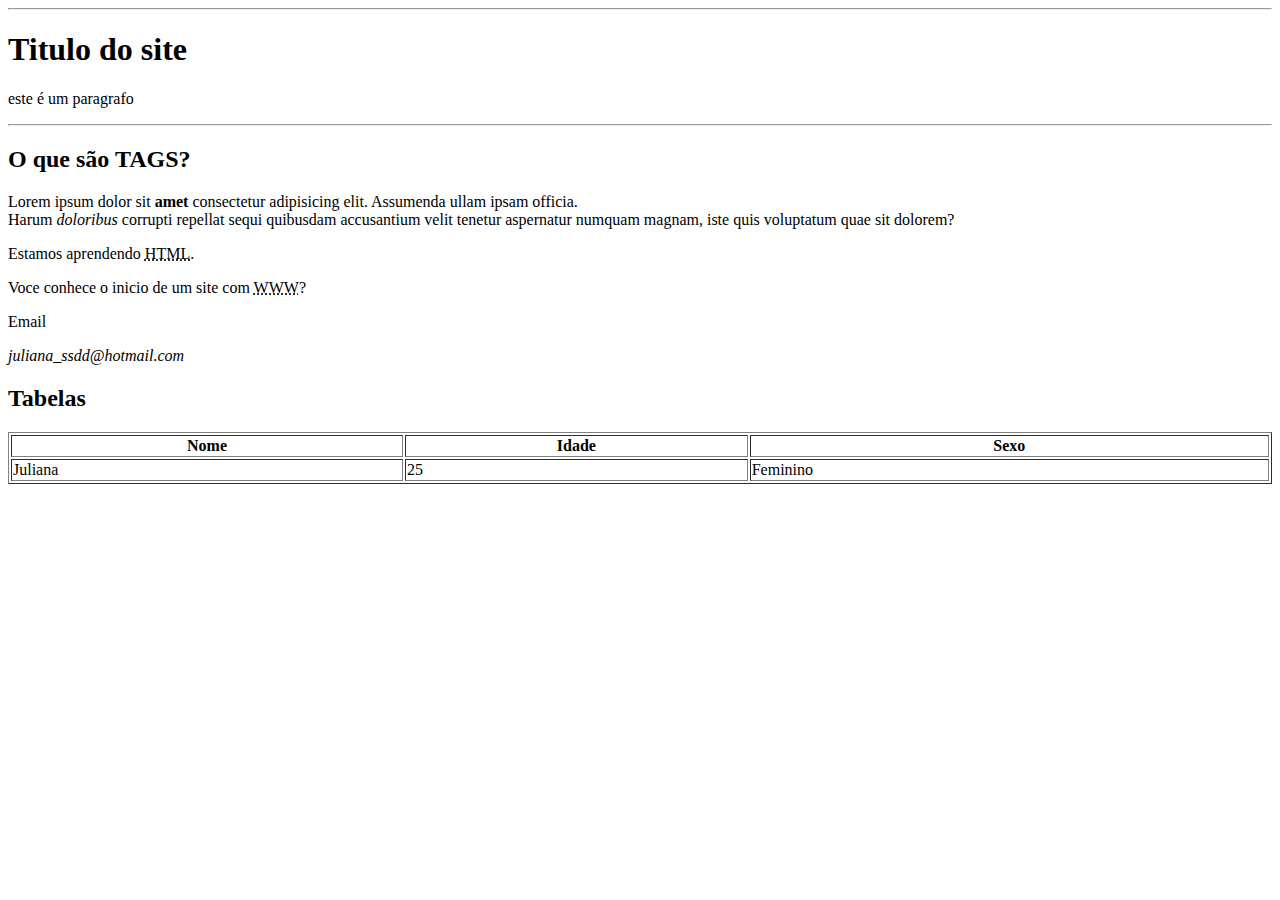
<file: index.html>
<!DOCTYPE html>
<html lang="en">
<head>
    <meta charset="UTF-8">
    <meta http-equiv="X-UA-Compatible" content="IE=edge">
    <meta name="viewport" content="width=device-width, initial-scale=1.0">
    <title>Meu segundo site</title>
</head>
<body>
    <hr>
    <h1>Titulo do site</h1>
    <p>este é um paragrafo</p>
    <hr>
    <h2>O que são TAGS?</h2>
    <p>Lorem ipsum dolor sit <b>amet</b> consectetur adipisicing elit. Assumenda ullam ipsam officia. <br>Harum <i>doloribus</i> corrupti repellat sequi quibusdam accusantium velit tenetur aspernatur numquam magnam, iste quis voluptatum quae sit dolorem?</p>
    <p>Estamos aprendendo <abbr title="Hyper text markup language">HTML</abbr>.</p>
    <p>Voce conhece o inicio de um site com <abbr title="World Wide Web">WWW</abbr>?</p>
    <p>Email
        <address>
            juliana_ssdd@hotmail.com
        </address>

    </p>
    <h2>Tabelas</h2>
    <table width="100%" border="1">
        <tr>
            <th>Nome</th>
            <th>Idade</th>
            <th>Sexo</th>
        </tr>
        <tr>
            <td>Juliana</td>
            <td>25</td>
            <td>Feminino</td>

        </tr>
    </table>
    
</body>
</html>
</file>
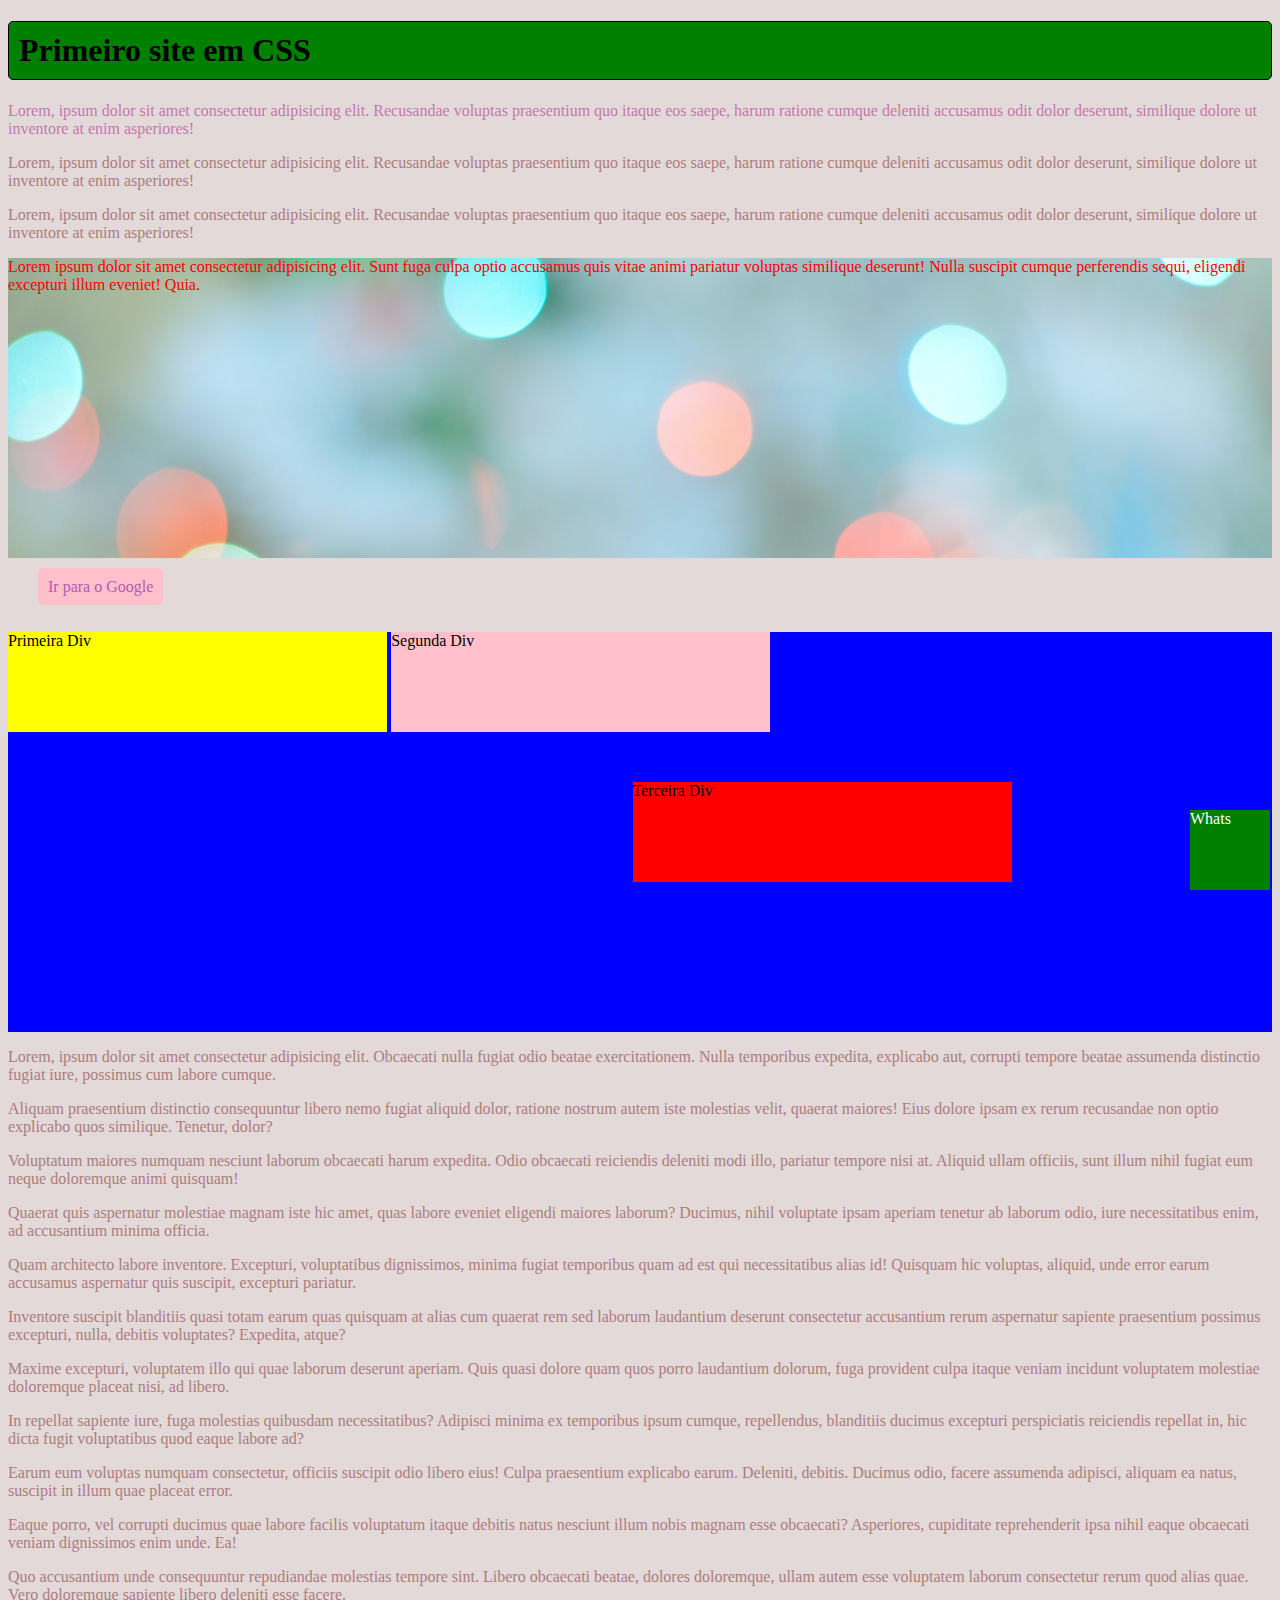
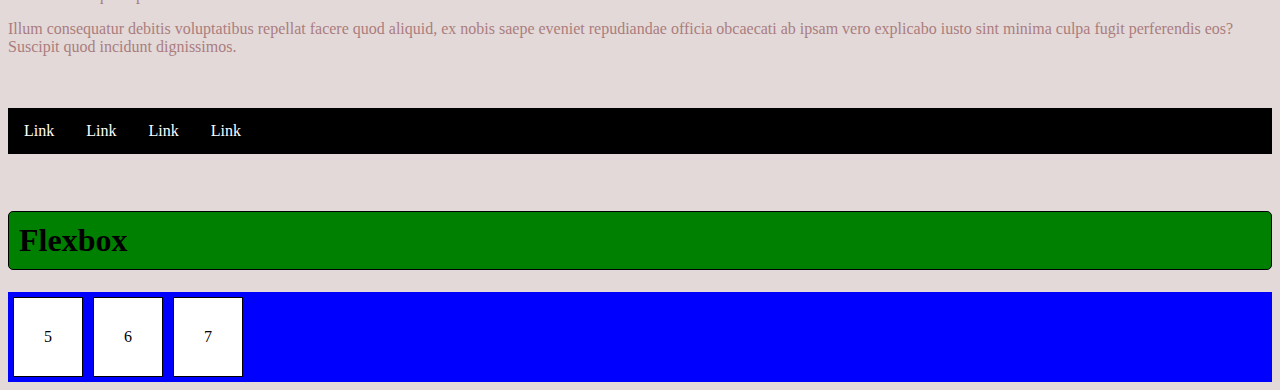
<file: aula-css/index.html>
<!DOCTYPE html>
<html lang="en">
<head>
    <meta charset="UTF-8">
    <meta http-equiv="X-UA-Compatible" content="IE=edge">
    <meta name="viewport" content="width=device-width, initial-scale=1.0">
    <title>Aprendendo CSS</title>
    <link rel="stylesheet" href="css/estilo.css">
</head>
<body>
    <h1>Primeiro site em CSS</h1>
    <p class="center">Lorem, ipsum dolor sit amet consectetur adipisicing elit. Recusandae voluptas praesentium quo itaque eos saepe, harum ratione cumque deleniti accusamus odit dolor deserunt, similique dolore ut inventore at enim asperiores!</p>
    <p>Lorem, ipsum dolor sit amet consectetur adipisicing elit. Recusandae voluptas praesentium quo itaque eos saepe, harum ratione cumque deleniti accusamus odit dolor deserunt, similique dolore ut inventore at enim asperiores!</p>
    <p>Lorem, ipsum dolor sit amet consectetur adipisicing elit. Recusandae voluptas praesentium quo itaque eos saepe, harum ratione cumque deleniti accusamus odit dolor deserunt, similique dolore ut inventore at enim asperiores!</p>
    <div class="exemplo-back">
        <p id="color-red">Lorem ipsum dolor sit amet consectetur adipisicing elit. Sunt fuga culpa optio accusamus quis vitae animi pariatur voluptas similique deserunt! Nulla suscipit cumque perferendis sequi, eligendi excepturi illum eveniet! Quia.</p>

    </div>
    <a class="botao" href="https://www.google.com.br">Ir para o Google</a><br><br><br>

    <div class="container">
        
        <div class="div1">Primeira Div</div>
        <div class="div2">Segunda Div</div>
        <div class="div3">Terceira Div</div>

    </div>
    
    <p>Lorem, ipsum dolor sit amet consectetur adipisicing elit. Obcaecati nulla fugiat odio beatae exercitationem. Nulla temporibus expedita, explicabo aut, corrupti tempore beatae assumenda distinctio fugiat iure, possimus cum labore cumque.</p>
    <p>Aliquam praesentium distinctio consequuntur libero nemo fugiat aliquid dolor, ratione nostrum autem iste molestias velit, quaerat maiores! Eius dolore ipsam ex rerum recusandae non optio explicabo quos similique. Tenetur, dolor?</p>
    <p>Voluptatum maiores numquam nesciunt laborum obcaecati harum expedita. Odio obcaecati reiciendis deleniti modi illo, pariatur tempore nisi at. Aliquid ullam officiis, sunt illum nihil fugiat eum neque doloremque animi quisquam!</p>
    <p>Quaerat quis aspernatur molestiae magnam iste hic amet, quas labore eveniet eligendi maiores laborum? Ducimus, nihil voluptate ipsam aperiam tenetur ab laborum odio, iure necessitatibus enim, ad accusantium minima officia.</p>
    <p>Quam architecto labore inventore. Excepturi, voluptatibus dignissimos, minima fugiat temporibus quam ad est qui necessitatibus alias id! Quisquam hic voluptas, aliquid, unde error earum accusamus aspernatur quis suscipit, excepturi pariatur.</p>
    <p>Inventore suscipit blanditiis quasi totam earum quas quisquam at alias cum quaerat rem sed laborum laudantium deserunt consectetur accusantium rerum aspernatur sapiente praesentium possimus excepturi, nulla, debitis voluptates? Expedita, atque?</p>
    <p>Maxime excepturi, voluptatem illo qui quae laborum deserunt aperiam. Quis quasi dolore quam quos porro laudantium dolorum, fuga provident culpa itaque veniam incidunt voluptatem molestiae doloremque placeat nisi, ad libero.</p>
    <p>In repellat sapiente iure, fuga molestias quibusdam necessitatibus? Adipisci minima ex temporibus ipsum cumque, repellendus, blanditiis ducimus excepturi perspiciatis reiciendis repellat in, hic dicta fugit voluptatibus quod eaque labore ad?</p>
    <p>Earum eum voluptas numquam consectetur, officiis suscipit odio libero eius! Culpa praesentium explicabo earum. Deleniti, debitis. Ducimus odio, facere assumenda adipisci, aliquam ea natus, suscipit in illum quae placeat error.</p>
    <p>Eaque porro, vel corrupti ducimus quae labore facilis voluptatum itaque debitis natus nesciunt illum nobis magnam esse obcaecati? Asperiores, cupiditate reprehenderit ipsa nihil eaque obcaecati veniam dignissimos enim unde. Ea!</p>
    <p>Quo accusantium unde consequuntur repudiandae molestias tempore sint. Libero obcaecati beatae, dolores doloremque, ullam autem esse voluptatem laborum consectetur rerum quod alias quae. Vero doloremque sapiente libero deleniti esse facere.</p>
    <p>Illum consequatur debitis voluptatibus repellat facere quod aliquid, ex nobis saepe eveniet repudiandae officia obcaecati ab ipsam vero explicabo iusto sint minima culpa fugit perferendis eos? Suscipit quod incidunt dignissimos.</p>

    <div class="whats">Whats</div>
    <br><br>
    <ul>
        <li><a href="#">Link</a></li>
        <li><a href="#">Link</a></li>
        <li><a href="#">Link</a></li>
        <li class="dropdown">
            <a class="dropbtn" href="#">Link</a>
            <div class="dropdown-content">
                <a href="#">Link</a>
                <a href="#">Link</a>
                <a href="#">Link</a>
                <a href="#">Link</a>
            </div>
        </li>
    </ul>
    <br><br>

    <h1>Flexbox</h1>
    <div class="flex-pai">
        <div>5</div>
        <div>6</div>
        <div>7</div>
    </div>
</html>
</file>
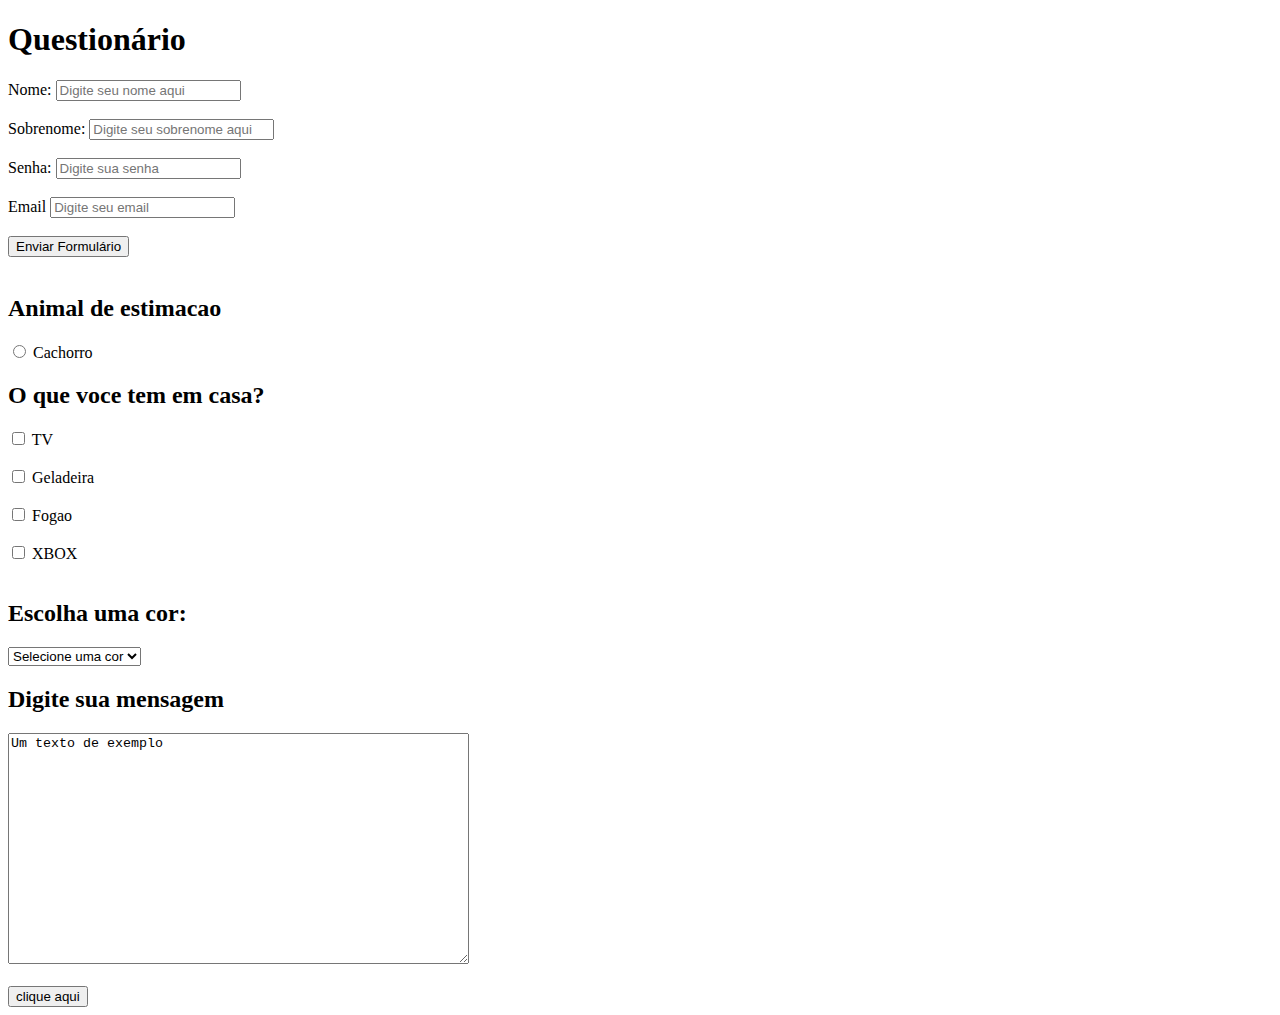
<file: formulario.html>
<!DOCTYPE html>
<html lang="en">
<head>
    <meta charset="UTF-8">
    <meta http-equiv="X-UA-Compatible" content="IE=edge">
    <meta name="viewport" content="width=device-width, initial-scale=1.0">
    <title>Document</title>
</head>
<body>
    <h1>Questionário</h1>
    <form>
        <label for="campo-nome">Nome:</label>
        <input id="campo-nome" type="text" placeholder="Digite seu nome aqui" required>
    </form>
    <br>
        <label for="campo-sobrenome">Sobrenome:</label>
        <input id="campo-sobrenome" type="text" placeholder="Digite seu sobrenome aqui" required>
    <br><br>
    <label for="campo-senha">Senha:</label>
    <input id="campo-senha" type="password" placeholder="Digite sua senha" required> 
    <br><br>
    <label for="campo-email">Email</label> 
    <input id="campo-email" type="email" placeholder="Digite seu email" required>
    <br><br>
    <input type="submit" value="Enviar Formulário" required>
    <br><br>
    <h2>Animal de estimacao</h2>
    <input type="radio" id="dog" name="animal" value="Cachorro">
    <label for="dog">Cachorro</label>
    
    <h2>O que voce tem em casa?</h2>
    
    <input id="item1" type="checkbox" name="item1" value="TV">
    <label for="item1">TV</label><br><br>
   
    <input id="item2" type="checkbox" name="item2" value="Geladeira">
    <label for="item2">Geladeira</label><br><br>
    
    <input id="item3" type="checkbox" name="item3" value="Fogao">
    <label for="item3">Fogao</label><br><br>
    
    <input id="item4" type="checkbox" name="item4" value="XBOX">
    <label for="item4">XBOX</label><br><br>

    <h2>Escolha uma cor:</h2>
    <select name="Cores">
        <option selected disabled value="">Selecione uma cor</option>
        <option value="vermelho">Vermelho</option>
        <option value="azul">Azul</option>
        <option value="Rosa">Rosa</option>
        <option value="Amarelo">Amarelo</option>
        <option value="verde">Verde</option>
    </select>

    <h2>Digite sua mensagem</h2>
    <textarea required name="mensagem" rows="15" cols="55">Um texto de exemplo</textarea>
    <br><br>
    <button>clique aqui</button>
</body>
</html>
</file>
<file: aula-css/css/estilo.css>
body {
    background-color: rgb(227, 217, 217);
}

p{
    color: rgb(171, 125, 125)
}

.center {
    color: rgba(181, 69, 151, 0.685);
}
.exemplo-back {
    height: 300px;
    background-size:cover;
    background-color: gray;
    background-image:url("../img/background.jpg");
    margin-bottom: 20px;
    
}
 #color-red {
    color: red;
 }

 h1 {
    border: 1px double black;
    border-radius: 5px;
    background-color: green;
    padding: 10px;
 }

 .botao {
    margin-left: 30px;
    background-color: pink;
    color: rgb(175, 92, 175);
    border-radius: 5px;
    padding: 10px;
    text-decoration: none;
 }

 .container {
    display: inline-block;
    background-color: blue;
    width: 100%;
    height: 400px;
    position: relative;
 }

 .div1 {
    
    left: 60px;
    background: yellow;
    display: inline-block;
    width: 30%;
    height: 100px;
 }
 .div2 {
    background: pink;
    display: inline-block;
    width: 30%;
    height: 100px;
    position: sticky;
    top: 0;
 }
 .div3 {
    background: red;
    display: inline-block;
    width: 30%;
    height: 100px;
    position: absolute;
    top: 150px;
    right: 260px;
 }

 .whats {
    background: green;
    color: white;
    width: 80px;
    height: 80px;
    position: fixed;
    bottom: 10px;
    right: 10px;
 }

 ul {
   background: black;
   list-style-type: none;
   padding: 0;
   margin: 0;
   overflow: hidden;
 }

 li {
   float: left;
 }

 li a, .dropbtn {
   display: inline-block;
   color: white;
   padding: 14px 16px;
   text-decoration: none;
   text-align: center;
 }

 li a:hover, .dropdown:hover .dropbtn {
   background: red;
 }

 li.dropdown{
   display: inline-block;
 }
 .dropdown-content{
   display: none;
   position: absolute;
   background: white;
   width: 150px;
 }
 .dropdown-content a {
   color: black;
   display: block;
   text-align: left;
   border: 1px solid rgb(207, 200, 200)
 }
 .dropdown-content a:hover{
   color: white;
 }

 .dropdown:hover .dropdown-content{
   display: block;
 }
 .flex-pai {
  background:blue;
  display: flex;
  flex-direction: row;
 }

@media screen and (max-width: 600px) {
  .flex-pai{
    flex-direction: column;
  }
}


 .flex-pai div {
  background: white;
  border: 1px solid black;
  margin: 5px;
  padding: 30px;
  text-align: center;
 }
</file>
